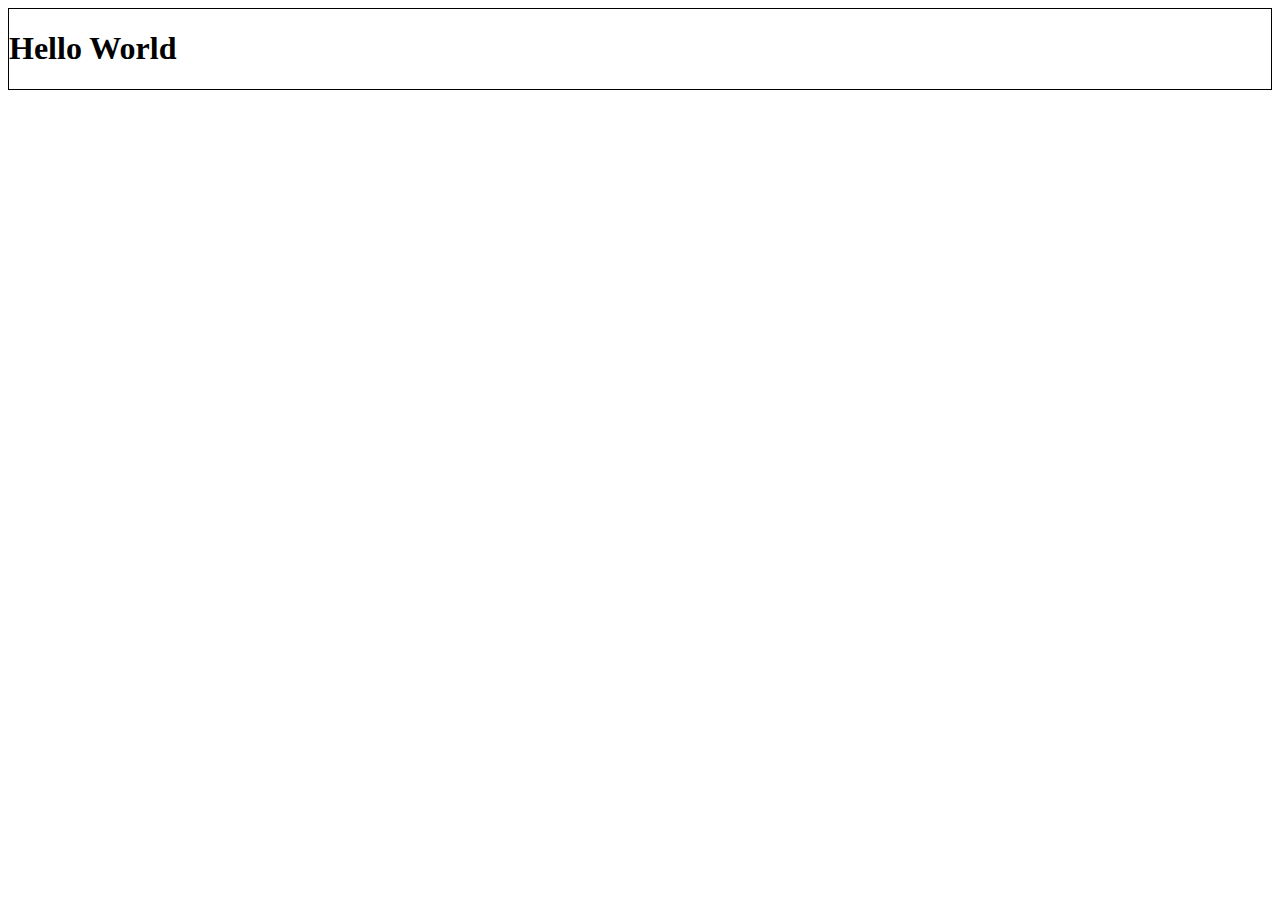
<file: Hello World.html>
<!DOCTYPE html>
<html><head>
<meta http-equiv="content-type" content="text/html; charset=UTF-8">
    <meta charset="utf-8">
    <meta name="viewport" content="width=device-width,user-scalable=no,initial-scale=1">

    <title>Hello World</title>

    <style>
      body {
        border: 1px solid black;
      }
    </style>

    <!-- Inline scripts are forbidden in Firefox OS apps (CSP restrictions),
         so we use a script file. -->
    <script src="Hello%20World_files/app.js" defer="defer"></script>

  </head>

  <body>
    <!-- This code is in the public domain. Enjoy! -->
    <h1>Hello World</h1>
  


</body></html>
</file>
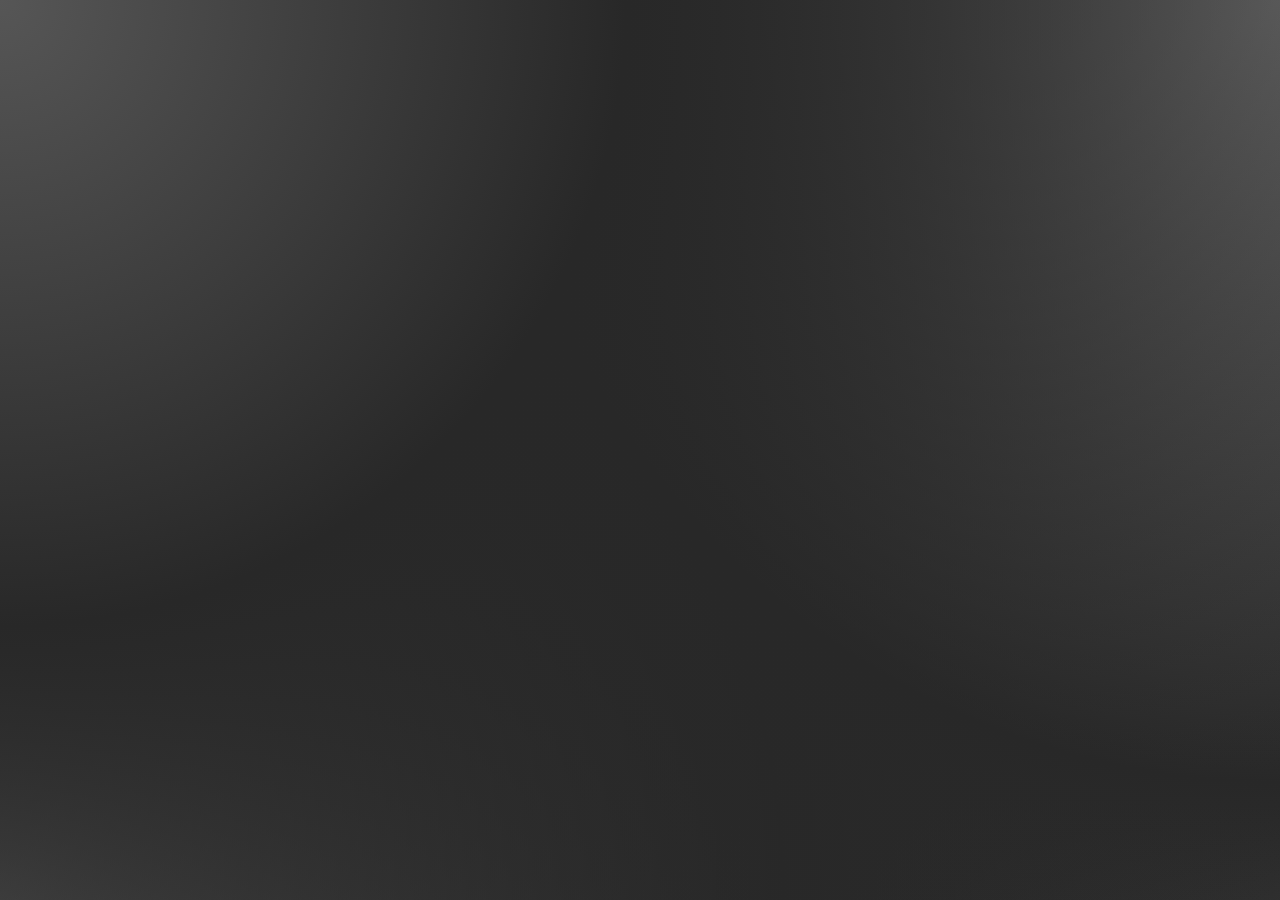
<file: clips/dishonorable.html>
<head>
<meta http-equiv="content-type" content="text/html; charset=UTF-8">
<meta charset="utf-8">
    <meta name="viewport" content="width=device-width">
    <title>C-Development</title>
    <script src="jquery.js" type="text/javascript"></script>
		 <link href="clips.css" rel="stylesheet" type="text/css">
  </head>
<script src = "clips.js"></script>
<body id ="body"> </body>
</file>
<file: clips/clips.css>
body{
 background: 
   radial-gradient(circle at top left,#6d6d6d -20%, #282828, transparent),
   radial-gradient(circle at top right,#6d6d6d 0%, #282828, transparent),
   radial-gradient(circle at bottom left,#6d6d6d 0%, #282828, transparent),
   radial-gradient(circle at bottom right,#6d6d6d 0%, #282828, transparent);
  


  
  margin: 0;
  background-repeat: no-repeat;
  background-attachment: fixed;
}
</file>
